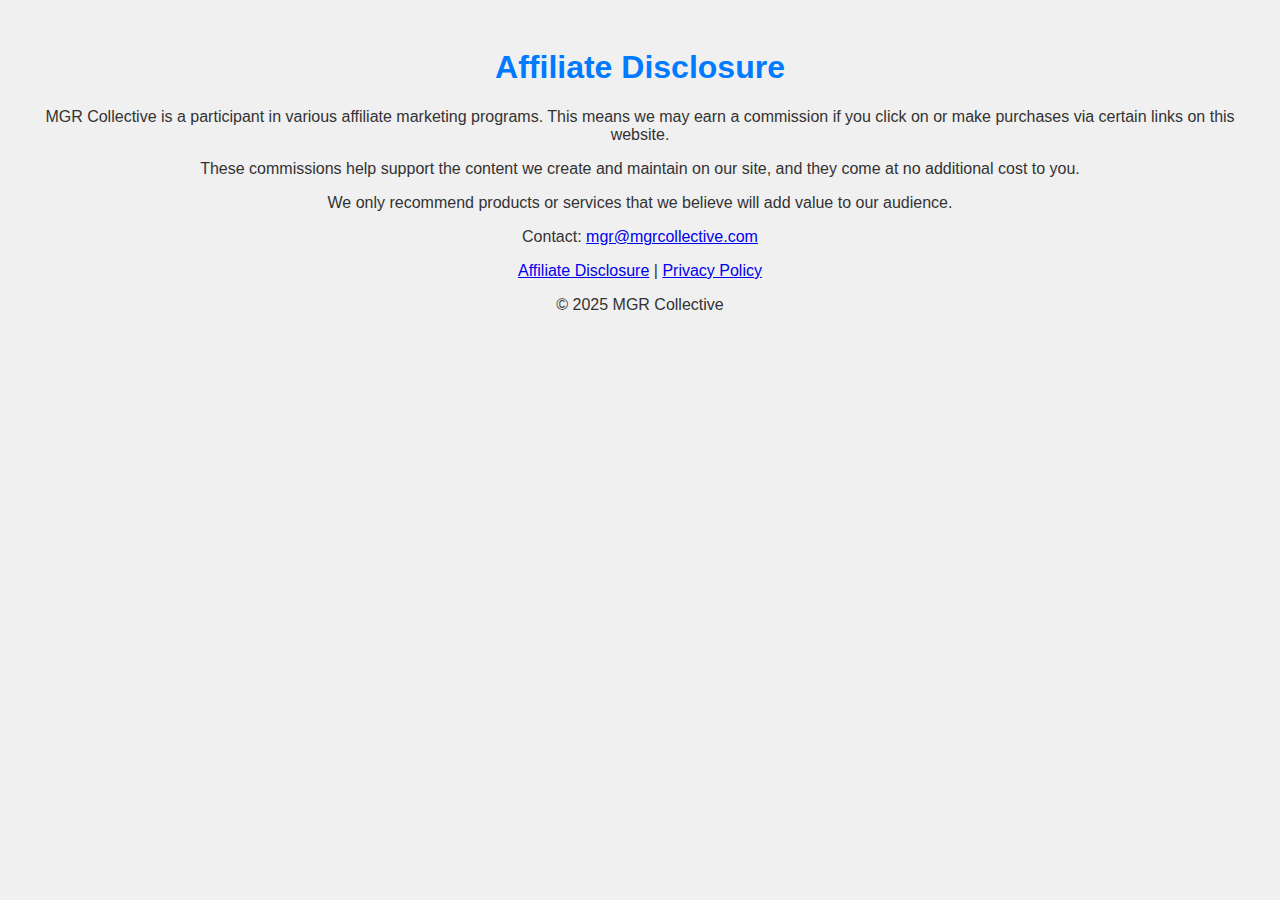
<file: disclosure.html>
<!DOCTYPE html>
<html lang="en">
<head>
  <link href="https://fonts.googleapis.com/css2?family=Inter:wght@400;600&family=Playfair+Display:wght@700&display=swap" rel="stylesheet">

  <meta charset="UTF-8">
  <meta name="viewport" content="width=device-width, initial-scale=1">
  <title>Affiliate Disclosure | MGR Collective</title>
  <link rel="stylesheet" href="styles.css">
</head>
<body>
  <div class="hero">
    <h1>Affiliate Disclosure</h1>
  </div>

  <div class="collections">
    <p>
      MGR Collective is a participant in various affiliate marketing programs. This means we may earn a commission if you click on or make purchases via certain links on this website.
    </p>
    <p>
      These commissions help support the content we create and maintain on our site, and they come at no additional cost to you.
    </p>
    <p>
      We only recommend products or services that we believe will add value to our audience.
    </p>
  </div>

  <!-- Footer -->
  <footer>
    <p>Contact: <a href="mailto:mgr@mgrcollective.com">mgr@mgrcollective.com</a></p>
    <p><a href="disclosure.html">Affiliate Disclosure</a> | <a href="privacy_policy.html">Privacy Policy</a></p>
    <p>&copy; 2025 MGR Collective</p>
  </footer>
</body>
</html>
</file>
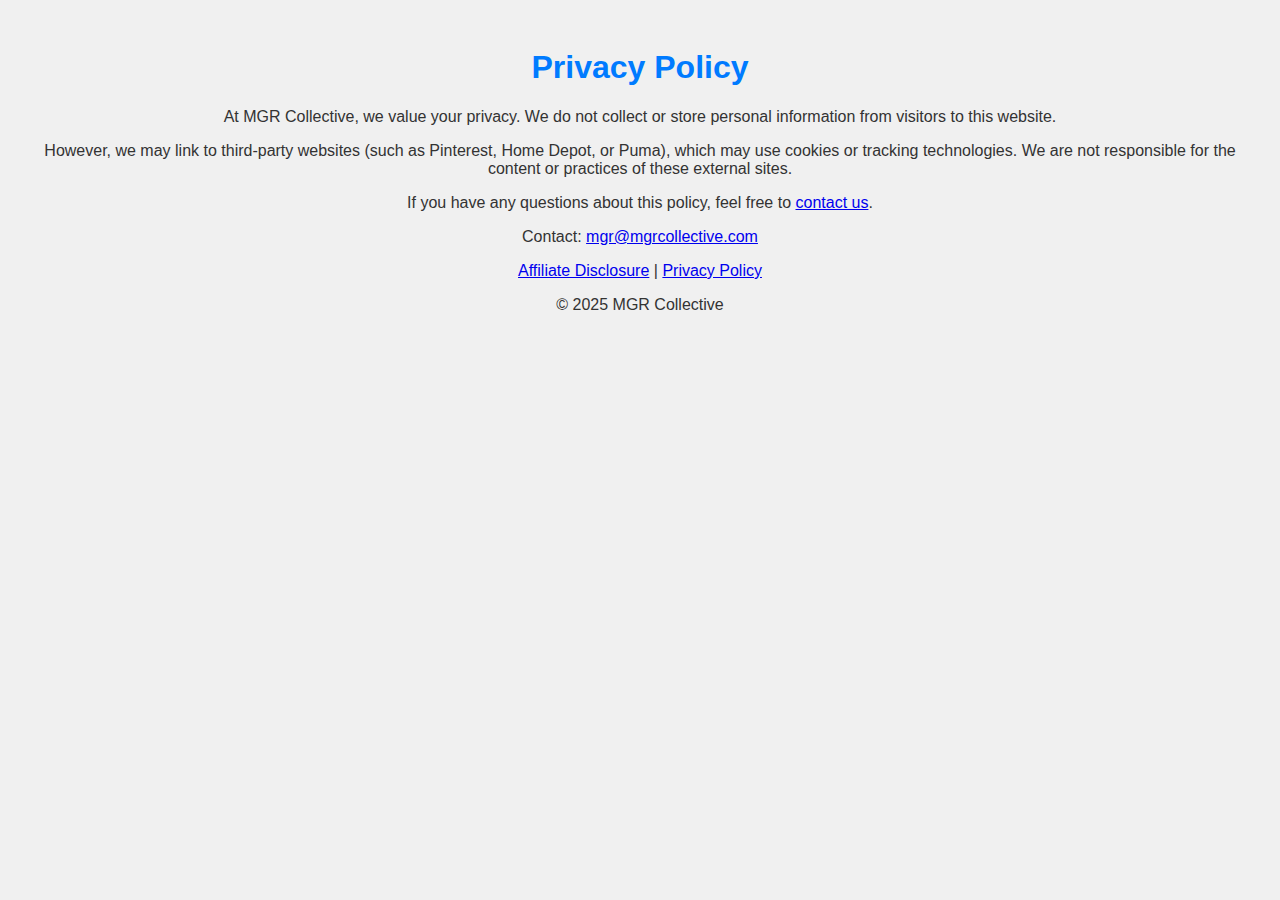
<file: privacy_policy.html>
<!DOCTYPE html>
<html lang="en">
<head>
  <link href="https://fonts.googleapis.com/css2?family=Inter:wght@400;600&family=Playfair+Display:wght@700&display=swap" rel="stylesheet">

  <meta charset="UTF-8">
  <meta name="viewport" content="width=device-width, initial-scale=1">
  <title>Privacy Policy | MGR Collective</title>
  <link rel="stylesheet" href="styles.css">
</head>
<body>
  <div class="hero">
    <h1>Privacy Policy</h1>
  </div>

  <div class="collections">
    <p>
      At MGR Collective, we value your privacy. We do not collect or store personal information from visitors to this website.
    </p>
    <p>
      However, we may link to third-party websites (such as Pinterest, Home Depot, or Puma), which may use cookies or tracking technologies. We are not responsible for the content or practices of these external sites.
    </p>
    <p>
      If you have any questions about this policy, feel free to <a href="mailto:mgr@mgrcollective.com">contact us</a>.
    </p>
  </div>

  <!-- Footer -->
  <footer>
    <p>Contact: <a href="mailto:mgr@mgrcollective.com">mgr@mgrcollective.com</a></p>
    <p><a href="disclosure.html">Affiliate Disclosure</a> | <a href="privacy_policy.html">Privacy Policy</a></p>
    <p>&copy; 2025 MGR Collective</p>
  </footer>
</body>
</html>
</file>
<file: styles.css>
body {
    font-family: Arial, sans-serif;
    background-color: #f0f0f0;
    color: #333;
    text-align: center;
    padding: 20px;
}

h1 {
    color: #007bff;
}
</file>
